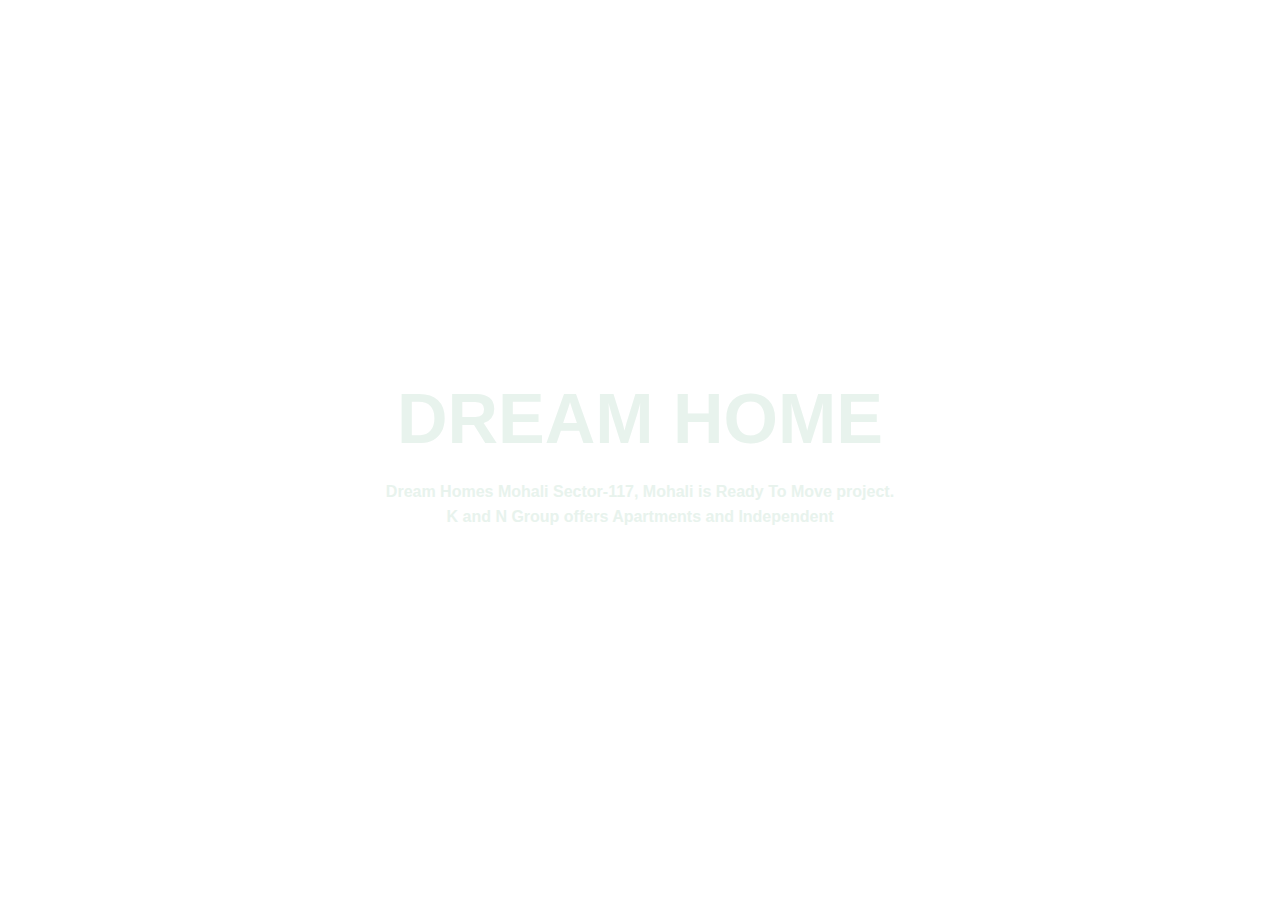
<file: index.html>
<html>

<head>
    <title> Website-Shristy Tutorials</title>
    <link rel="stylesheet" href="style.css">
    <Style>


    </Style>
</head>

<body>
    <div class="banner">
        <div class="navbar">
            <!-- <img src="file:///C:/Users/Acer/Downloads/nepal-country-text-typography-logo-icon-design-vector-23793411.jpg"class="logo"> -->
            <h2>Shristy Chhetri</h2>
            <ul>
                <li ><a href="https:///www.google.com">Home</a> </li>
                <i class="fa-duotone fa-house-user"></i>
                
                <li> <a href="#">Bedroom</a></li>
                <li><a href="#">Dining</a></li>
                <li> <a href="#">Kitchen</a></li>
                <li><a href="#">Backyard</a></li>   
            </ul>
        </div>
        <div class="content">
            <h2> DREAM HOME </h2>
            <p> Dream Homes Mohali Sector-117, Mohali is Ready To Move project.<br> K and N Group offers Apartments and
                Independent</p>
            <div>
                <button type="button" ><span></span>Watch More</button>
                <button type="button"><span></span>Subscribe</button>
            </div>           

        </div>
</body>

</html>
</file>
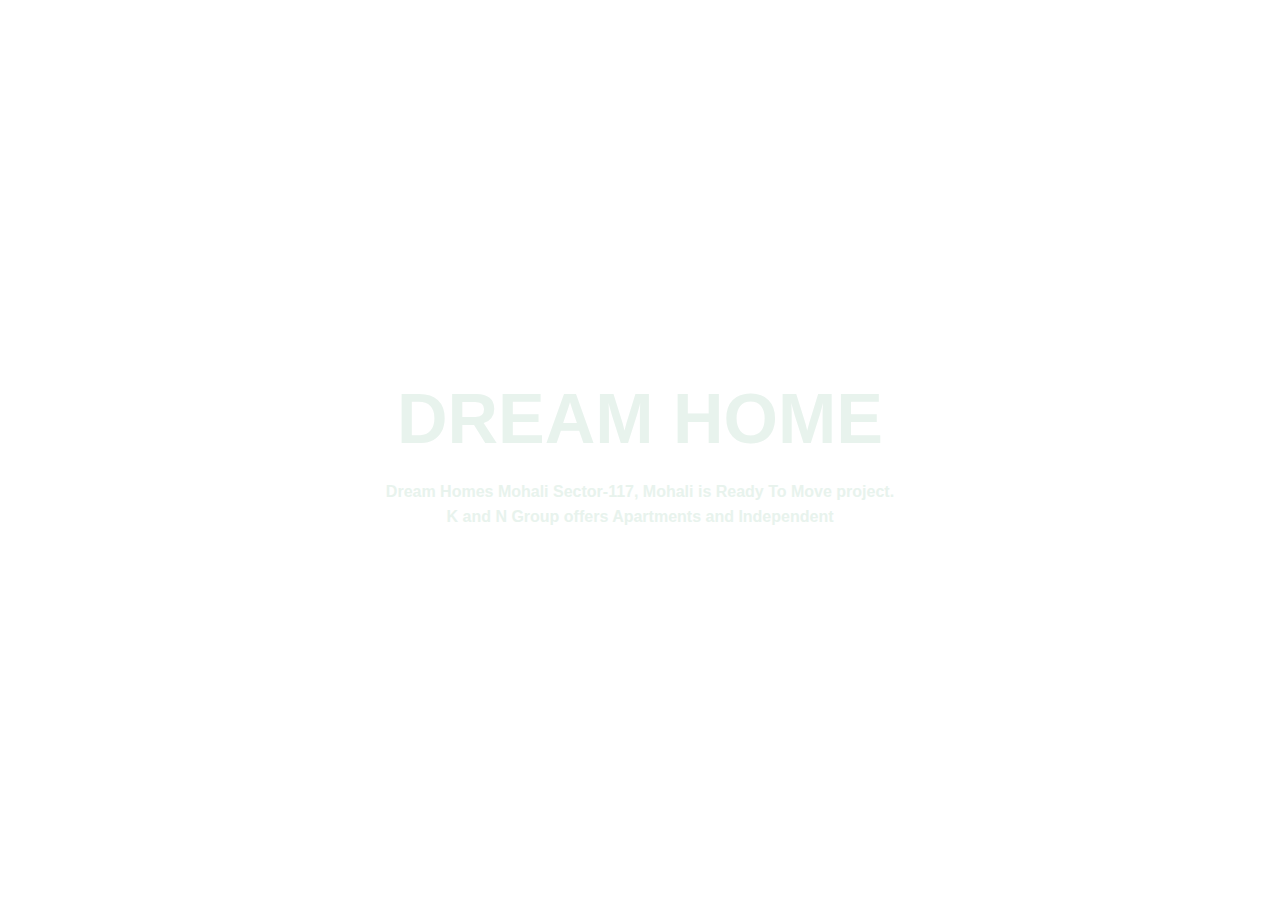
<file: drop.html>
<html>

<head>
    <title> Website-Shristy Tutorials</title>
    <link rel="stylesheet" href="style.css">
    <Style>


    </Style>
</head>

<body>
    <div class="banner">
        <div class="navbar">
            <!-- <img src="file:///C:/Users/Acer/Downloads/nepal-country-text-typography-logo-icon-design-vector-23793411.jpg"class="logo"> -->
            <h2>Shristy Chhetri</h2>
            <ul>
                <li ><a href="https:///www.google.com">Home</a> </li>
                <i class="fa-duotone fa-house-user"></i>
                <li> <a href="#">Bedroom</a></li>
                <li><a href="#">Dining</a></li>
                <li> <a href="#">Kitchen</a></li>
                <li><a href="#">Backyard</a></li>
            </ul>
        </div>
        <div class="content">
            <h2> DREAM HOME </h2>
            <p> Dream Homes Mohali Sector-117, Mohali is Ready To Move project.<br> K and N Group offers Apartments and
                Independent</p>
            <div>
                <button type="button" ><span></span>Watch More</button>
                <button type="button"><span></span>Subscribe</button>
            </div>
        </div>
</body>

</html>
</file>
<file: style.css>
* {
    padding: 0;
    margin: 0;
    font-family: sans-serif;
}

.banner {
    width: 100%;
    height: 100vh;
    background-image: url(file:///C:/Users/Acer/Downloads/hotel-room-gad776d3a9_1280.jpg);
    background-size: cover;
    background-position: center;
}

.navbar {
    width: 85%;
    margin: auto;
    padding: 35px 0;
    display: flex;
    align-content: center;
    justify-content: space-between;
}

.navbar h2 {
    color: white;
    text-transform: uppercase;
}

.logo {
    width: 120px;
    cursor: pointer;
}

.navbar ul li {
    list-style: none;
    display: inline-block;
    margin: 0 20px;
    position: relative;
    font-weight: 900;
}

.navbar ul li a {
    text-decoration: rgb(176, 172, 181);
    color: #fff;
    text-transform: uppercase;
}

.navbar ul li::after {
    content: '';
    height: 3px;
    width: 0%;
    background: #dbe1e1;
    position: absolute;
    left: 0;
    bottom: -10px;
    transition: 0.6s;
}

.navbar ul li:hover::after {
    width: 100%;
}

.content {
    width: 100%;
    position: absolute;
    top: 50%;
    transform: translateY(-50%);
    text-align: center;
    color: rgb(232, 243, 237);
}

.content h2 {
    font-size: 70px;
    margin-top: 80px;
}

.content p {
    margin: 20px auto;
    font-weight: 900;
    line-height: 25px;
}

.content button {
    width: 200px;
    padding: 15px 0;
    text-align: center;
    margin: 2px 10px;
    border-radius: 25px;
    font-weight: bold;
    border: 2px solid #fff;
    color: white;
    text-decoration-color: rgb(127, 41, 41);
    background: transparent;
    position: relative;
    overflow: hidden;
}

span {
    background: rgb(133, 63, 63);
    height: 100%;
    width: 0;
    border-radius: 25px;
    position: absolute;
    left: 0;
    bottom: 0;
    z-index: -1;
    transition: 0.6s;
}

button:hover span {
    width: 100%;
}

button:hover {
    border: none;
}
</file>
